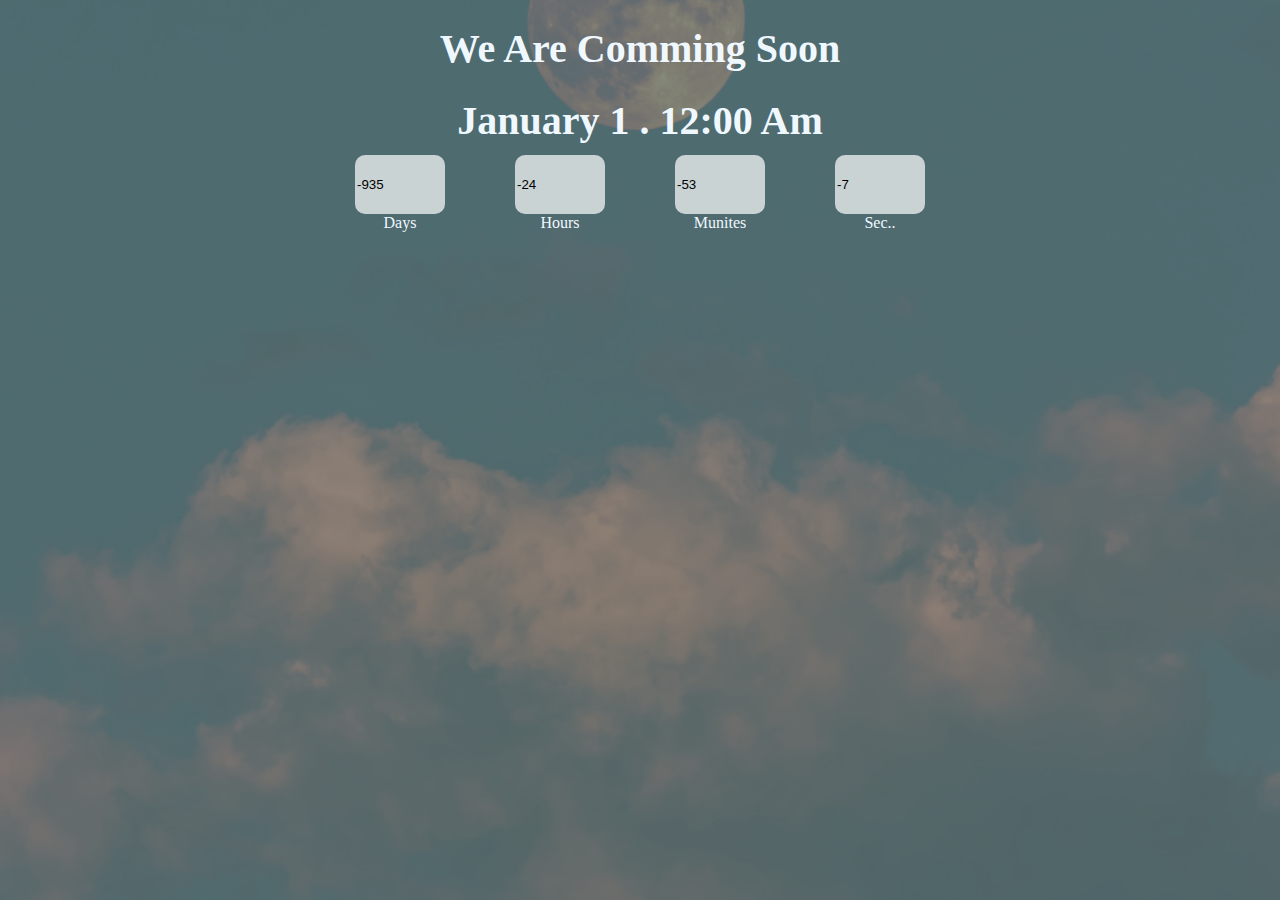
<file: countdown/index.html>
<!DOCTYPE html> <html lang="en"> 
<head> <meta charset="UTF-8"> 
    <meta name="viewport" content="width=device-width, initial-scale=1.0"> 
    <title>Count Down</title> 
    <link rel="stylesheet" href="style.css"> 
</head>
<body>
     <div class="main">
         <div class="overlay"> 
            <h2 class="title"><span>we</span> are comming soon</h2>
             <h3 class="title" id="end-date">january 1 . 12:00 am</h3>
              <div class="col"> 
                <div> 
                    <input type="text" readonly value="0"> <br>
                    <label for ="">Days</label> 
              </div> 
                <div>
                     <input type="text" readonly value="0"> <br> 
                    <label for ="">Hours</label> 
                </div> 
                    <div>
                         <input type="text" readonly value="0"> <br> 
                    <label for ="">Munites</label> 
                </div> 
                    <div> 
                            <input type="text" readonly value="0"> <br> 
                    <label for ="">Sec..</label> 
                </div>
        </div>
    </div>








                            
                            <script src="script.js"> </script>
<head>
 <body>
</file>
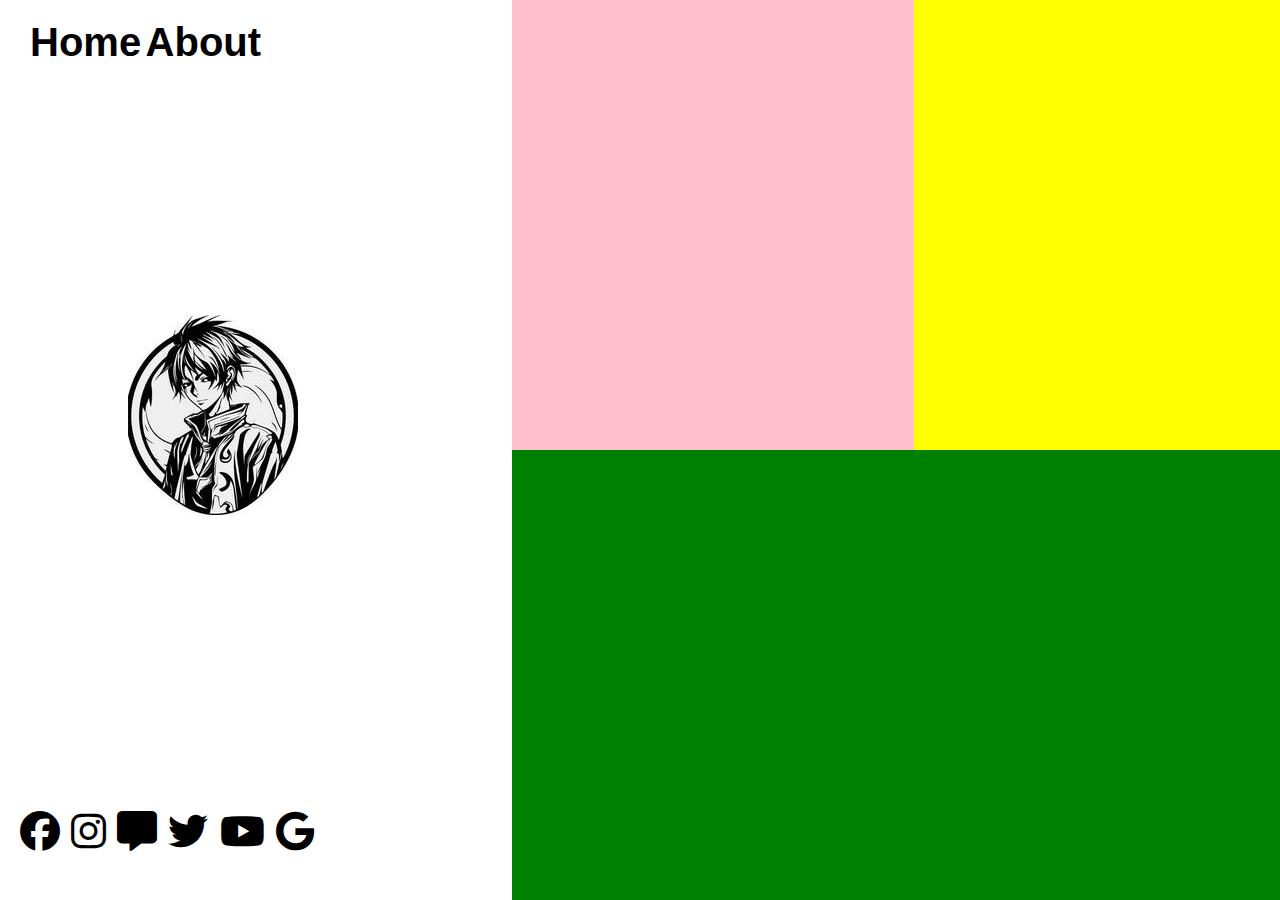
<file: pro.3 landing page/index.html>
<!DOCTYPE html>
<html lang="en">
<head>
    <meta charset="UTF-8">
    <meta name="viewport" content="width=device-width, initial-scale=1.0">
    <title>Document</title>
    <link rel="stylesheet" href="https://cdnjs.cloudflare.com/ajax/libs/font-awesome/6.4.2/css/all.min.css">
    <link rel="stylesheet" href="style.css">
</head>
<body>
    <div class="main">
        <div class="left">
            <div class="lnav">
                <div class="logo">
                <img src="anime.jpg">
                </div>
                <div class="lnavr">
                    <a href="#">home</a>
                    <a href="#">about</a>

                </div>
                <div class="icon">
                   <span class="one"> <i class="fa-brands fa-facebook fa-beat-fade"></i></span>
                   <span  class="tow"> <i class="fa-brands fa-instagram fa-beat-fade"></i></span>
                   <span class="three"><i class="fa-solid fa-message fa-beat-fade"></i></span>
                   <span class="four">  <i class="fa-brands fa-twitter fa-beat-fade"></i></span>
                   <span class="five">  <i class="fa-brands fa-youtube fa-beat-fade"></i></span>
                   <span class="six"> <i class="fa-brands fa-google fa-beat-fade"></i></span>
                  
                </div>
            </div>
        </div>    
        <div class="right">
            <div class="rtop">
            <div class="rtopleft"></div>
            <div class="rtopright"></div>
        </div>
            <div class="rbottom"></div>
           
        </div>
    </div>
 
</body>
</html>
</file>
<file: countdown/style.css>
*{
    padding: 0;
    margin: 0;
    box-sizing: border-box;
}

.main{
    width: 100%;
    height: 100vh;
    /* background-color: black; */
    background-image: url(altinay-dinc-LluELtL5mK4-unsplash.jpg);
    /* background-repeat: no-repeat; */
    background-size: cover;
    background-position: center;
}
.overlay{
    align-items: center;
    display: flex;
    flex-direction: column;
    color: aliceblue;
    text-decoration: none;
    text-transform: capitalize;
    /* font-size: large;
    font-weight: 600; */
    width: 100%;
    height: 100%;
    background-color: rgba(97, 131, 131, 0.7);
   
    
}
.title{
    margin-top: 25px;
    text-align: center;
    font-size: 2.5rem;
    font-weight: 600 ;
    color: aliceblue;
}
.title:hover{
    color: black;
}
.col{
    display: flex;
    margin: 10px auto;
    width: 1000px;
    height: 100px;
    border: 1px solid red;
    border-color: transparent;
    text-align: center;
    justify-content: center;
    color: aliceblue;
}
.col div{
    width: 160px;
    text-align: center;
}
.col:hover{
    color: black;
}
input{
     height: 60%;
    width: 90px;
    background-color: rgba(255, 255, 255, 0.7);
    border-color: transparent;
    border-radius: 10px;
}
/* span{
    font-size: 1.5rem;
    font-weight: 600;
    color: aliceblue;
} */
/* span:hover{
     color: rgba(214, 0, 0, 0.432);
}
 */
</file>
<file: pro.3 landing page/style.css>
*{
    margin: 0;
    padding: 0;
    font-family: 'Franklin Gothic Medium', 'Arial Narrow', Arial, sans-serif;
    box-sizing: border-box;
    
}

body,html{
    width: 100%;
    height: 100%;
}
.main{
    width: 100%;
    height: 100%;
    /* background-color:red; */
    display: flex;
}
.left{
    width: 40%;
    height: 100%;
    /* background-color: yellow; */
}
.lnav{
    padding: 20px 30px;
    /* margin: 20px; */
    display: flex;
    justify-content: space-between;
    width: 100%;
    /* height: 100%; */

}
.lnav a{
    gap: 12px;
    text-decoration: none;
    font-size: 40px;
    font-weight: 700;
    text-transform: capitalize;
    color: black;
}

.right{
    width: 60%;
    height: 100%;
    background-color:white;
}
.rtop{
    width: 100%;
    height: 50%;
    /* background-color:pink; */
    display: flex;
}
.rtopleft{
    width: 55%;
    height: 100%;
    background-color: pink;
}
.rtopright{
    width: 50%;
    height: 100%;
    background-color:yellow;
}
.rbottom{
    width: 100%;
    height: 50%;
    background-color:green;
}

.icon{
    /* padding: 40px; */
    /* margin: 50px; */
    font-size: 40px;
    font-weight: 550;
    position: absolute;
    top: 90%;
    left: 20px;
}
span.one:hover{
    color: aqua;
}
span.tow:hover{
    color: aqua;
}
span.three:hover{
    color: aqua;
}
span.four:hover{ 
    color: aqua;
}
span.five:hover{
    color: aqua;
}
span.six:hover{
    color: aqua;
}

img{ 
    padding: 0;
    margin: 0;
}
.logo{
 position: absolute;
 top: 35%;
 left: 10%;   
}
</file>
